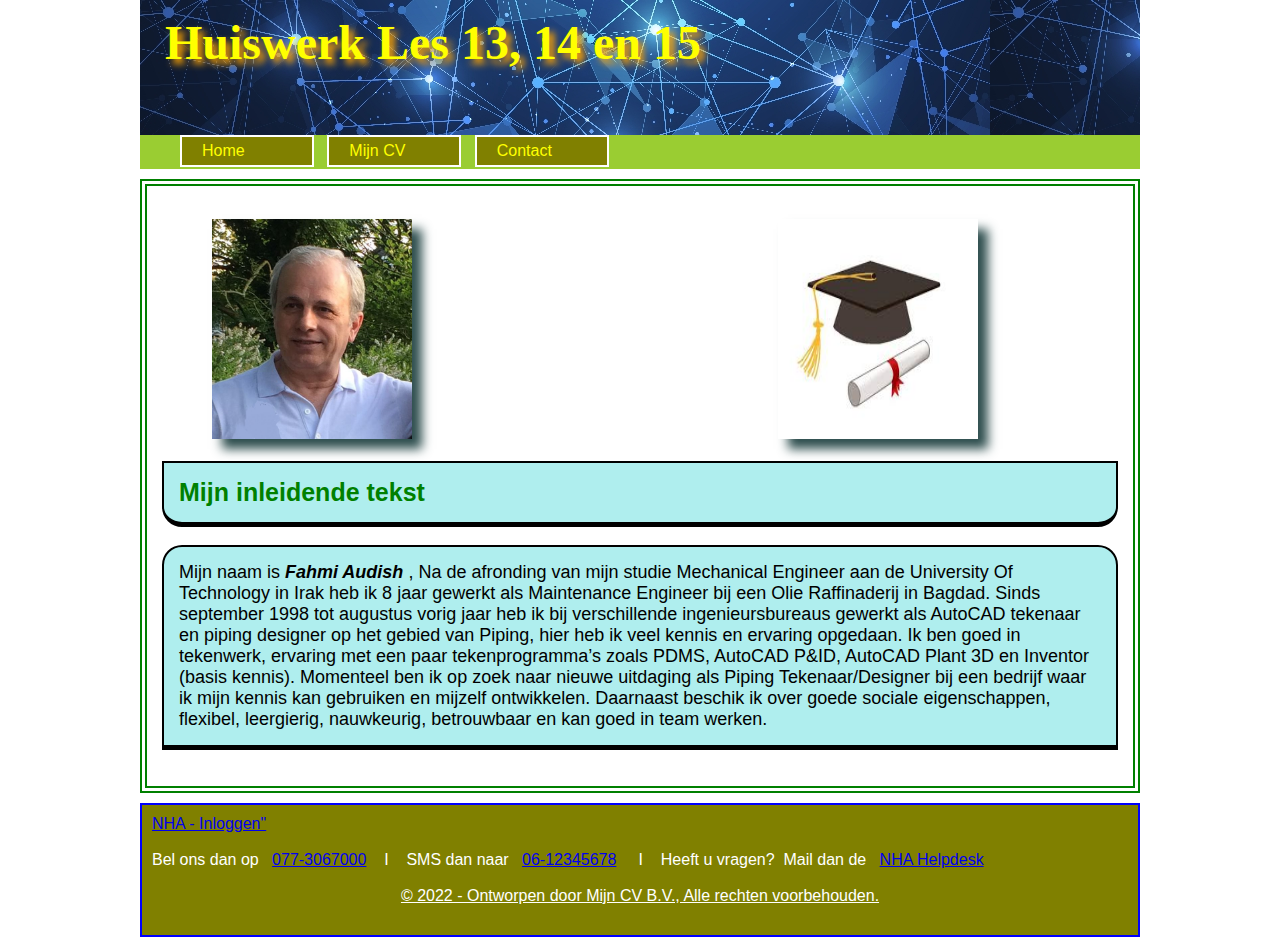
<file: index.html>
<!DOCTYPE HTML>
<html>
  <head>
    <meta charset="utf-8">
    <title>Webdesign Les 13-14-15</title>
    <link rel="stylesheet" href="css/main.css">

  </head>

  <body>
    <header>
    <h1>Huiswerk Les 13, 14 en 15</h1>
    </header>
    <nav>
      <ul>
        <li><a href="index.html">Home</a></li>&nbsp;&nbsp;
        <li><a href="mijncv.html">Mijn CV</a></li>&nbsp;&nbsp;
        <li><a href="contact.html">Contact</a></li>
      </ul>
    </nav>
    <section>
    <article>
      <br>
      <img src="image/F. Audish_1.png" alt="Mijn foto" title="F. Audish" width="200px" height="220px"> &nbsp;&nbsp;&nbsp;&nbsp;&nbsp;&nbsp;&nbsp;&nbsp;&nbsp;&nbsp;&nbsp;&nbsp;&nbsp;&nbsp;&nbsp;&nbsp;&nbsp;&nbsp;&nbsp;&nbsp;&nbsp;&nbsp;&nbsp;&nbsp;&nbsp;&nbsp;&nbsp;&nbsp;&nbsp;&nbsp;&nbsp;&nbsp;&nbsp;&nbsp;&nbsp;&nbsp;&nbsp;&nbsp;&nbsp;&nbsp;&nbsp;&nbsp;&nbsp;&nbsp;&nbsp;&nbsp;&nbsp;&nbsp;&nbsp;&nbsp;&nbsp;&nbsp;&nbsp;&nbsp;&nbsp;&nbsp;&nbsp;&nbsp;&nbsp;&nbsp;&nbsp;&nbsp;&nbsp;&nbsp;&nbsp;&nbsp;&nbsp;&nbsp;&nbsp;
      <img src="image/Achtergrond_2.png" alt="Mijn afstudering" title="F. Audish" width="200px" height="220px">
      <br><br>
      <h2>Mijn inleidende tekst</h2>
      <br>
      <p>
        Mijn naam is <i> <b>Fahmi Audish</b> </i>, Na de afronding van mijn studie Mechanical Engineer aan de University Of Technology in Irak heb ik 8 jaar gewerkt als Maintenance Engineer bij een Olie Raffinaderij in Bagdad.
        Sinds september 1998 tot augustus vorig jaar heb ik bij verschillende ingenieursbureaus gewerkt als AutoCAD tekenaar en piping designer op het gebied van Piping, hier heb ik veel kennis en ervaring opgedaan.
        Ik ben goed in tekenwerk, ervaring met een paar tekenprogramma’s zoals PDMS, AutoCAD P&ID, AutoCAD Plant 3D en Inventor (basis kennis). Momenteel ben ik op zoek naar nieuwe uitdaging als Piping Tekenaar/Designer bij een bedrijf waar ik mijn kennis kan gebruiken en mijzelf ontwikkelen.
        Daarnaast beschik ik over goede sociale eigenschappen, flexibel, leergierig, nauwkeurig, betrouwbaar en kan goed in team werken.
      </p>

    </article>
    </section>

    <footer>
      <div class="contact-nha">
      <a href="https://service.nha.nl/?utm_source=nha.nl&utm_medium=site&utm_content=button&_ga=2.214167060.2025583763.1667056786-1267869717.1663837843" target="_blank">
        NHA - Inloggen"</a>
      <br><br>
      Bel ons dan op &nbsp; <a class="telfoon" href="tel:+31773067000"> 077-3067000</a>&nbsp;&nbsp;&nbsp;&nbsp;I &nbsp;&nbsp;
      SMS dan naar &nbsp <a class="sms" href="sms:+31612345678"> 06-12345678</a>
      &nbsp;&nbsp;&nbsp;&nbsp;I &nbsp;&nbsp;
      Heeft u vragen?&nbsp; Mail dan de &nbsp <a class="email" href="mailto:info@nha.nl"> NHA Helpdesk </a>
      <br><br>
      </div>

      <div class="copyright">
      <u>&copy 2022 - Ontworpen door Mijn CV B.V., Alle rechten voorbehouden.</u>
      </div>
    </footer>
  </body>
</html>
</file>
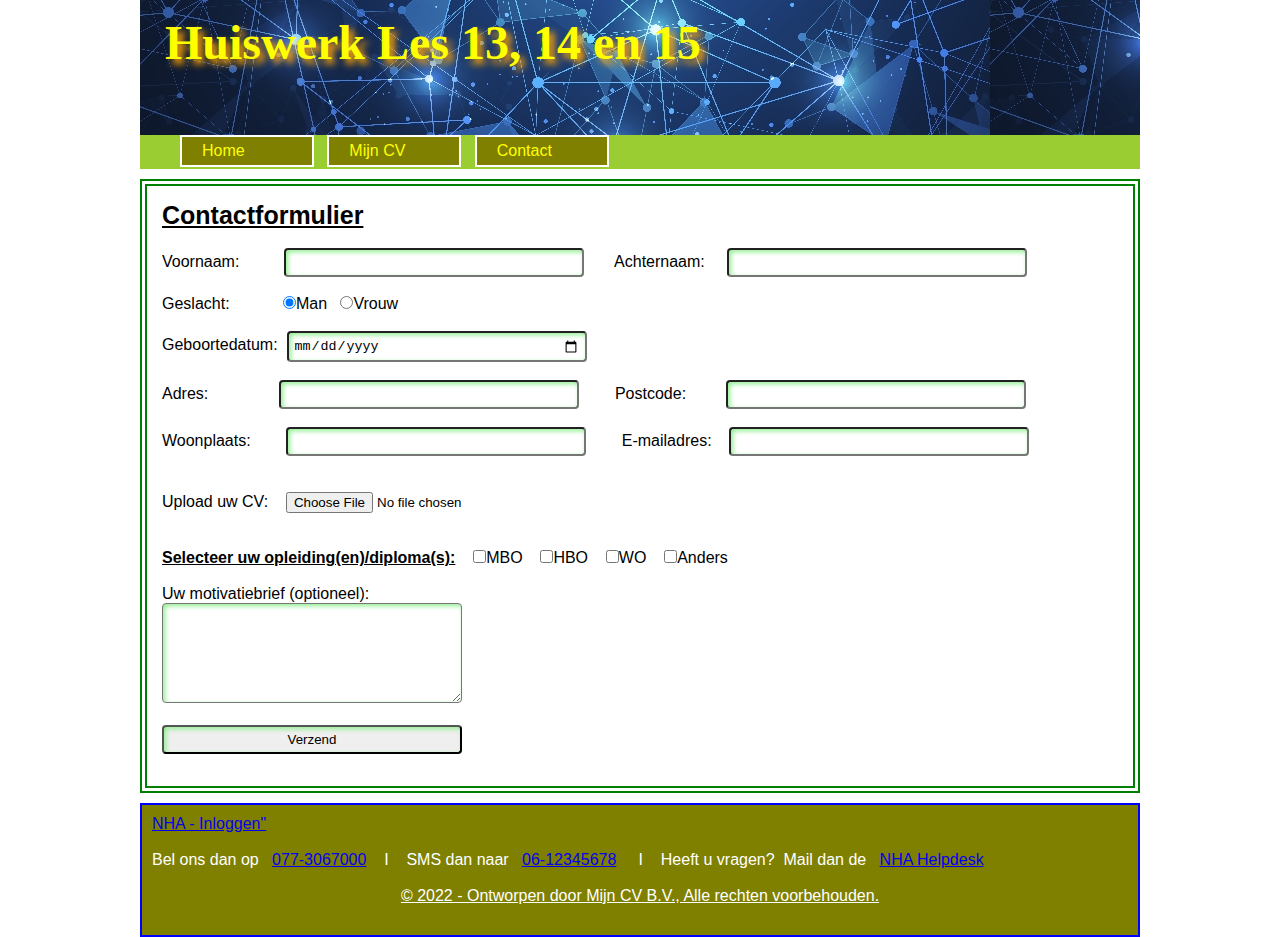
<file: contact.html>
<!DOCTYPE HTML>
<html>
  <head>
    <meta charset="utf-8">
    <title>Webdesign Les 13-14-15</title>
    <link rel="stylesheet" href="css/main.css">

  </head>

  <body>
    <header>
    <h1>Huiswerk Les 13, 14 en 15</h1>
    </header>
    <nav>
      <ul>
        <li><a href="index.html">Home</a></li>&nbsp;&nbsp;
        <li><a href="mijncv.html">Mijn CV</a></li>&nbsp;&nbsp;
        <li><a href="contact.html">Contact</a></li>
      </ul>
    </nav>
    <section>
      <form>
      <h3><u>Contactformulier</u></h3>
      <br>
      <label for="naam">Voornaam:</label>&nbsp;&nbsp;&nbsp;&nbsp;&nbsp;&nbsp;&nbsp;&nbsp;&nbsp;
      <input type="text" name="naam">
      &nbsp;&nbsp;&nbsp;&nbsp;&nbsp;
      <label for="naam">Achternaam: </label>&nbsp;&nbsp;&nbsp;
      <input type="text" name="naam">
      <br><br>
      <label for="naam">Geslacht:</label>&nbsp;&nbsp;&nbsp;&nbsp;&nbsp;&nbsp;&nbsp;&nbsp;&nbsp;&nbsp;&nbsp;
      <input type="radio" name="geslacht" value="man" checked>Man &nbsp;
      <input type="radio" name="geslacht" value="vrouw">Vrouw
      <br><br>
      <label for="date">Geboortedatum:</label>&nbsp;
      <input type="date" name="datum" max="2080-12-31">
      <br><br>
      <label for="adres">Adres:</label>&nbsp;&nbsp;&nbsp;&nbsp;&nbsp;&nbsp;&nbsp;&nbsp;&nbsp;&nbsp;&nbsp;&nbsp;&nbsp;&nbsp;&nbsp;
      <input type="text" name="adres">
      &nbsp;&nbsp;&nbsp;&nbsp;&nbsp;&nbsp;
      <label for="postcode">Postcode:</label>&nbsp;&nbsp;&nbsp;&nbsp;&nbsp;&nbsp;&nbsp;&nbsp;
      <input type="text" name="postcode">
      <br><br>
      <label for="woonplaats">Woonplaats:</label>&nbsp;&nbsp;&nbsp;&nbsp;&nbsp;&nbsp;&nbsp;
      <input type="text" name="woonplaats">&nbsp;&nbsp;&nbsp;&nbsp;&nbsp;&nbsp;&nbsp;

      <label for="email">E-mailadres:</label>&nbsp;&nbsp;&nbsp;
      <input type="text" name="E-mailadres">
      <br><br><br>
      <label for="mijncv">Upload uw CV:</label>&nbsp;&nbsp;&nbsp;
      <input type="file" name="mijncv">
      <br><br><br>
      <b><u>Selecteer uw opleiding(en)/diploma(s):</u></b>&nbsp;&nbsp;&nbsp;

      <input type="checkbox" name="onderwerpen" value="ja">MBO &nbsp;&nbsp;
      <input type="checkbox" name="onderwerpen" value="ja">HBO &nbsp;&nbsp;
      <input type="checkbox" name="onderwerpen" value="ja">WO &nbsp;&nbsp;
      <input type="checkbox" name="onderwerpen" value="ja">Anders
      <br><br>
      <label for="text">Uw motivatiebrief (optioneel):</label><br>
      <textarea name="bericht" maxlength="1200"></textarea>
      <br><br>
      <button type="submit" name="verzendknop">Verzend</button>

      </form>

    </section>

    <footer>
      <div class="contact-nha">
      <a href="https://service.nha.nl/?utm_source=nha.nl&utm_medium=site&utm_content=button&_ga=2.214167060.2025583763.1667056786-1267869717.1663837843" target="_blank">
        NHA - Inloggen"</a>
      <br><br>
      Bel ons dan op &nbsp; <a class="telfoon" href="tel:+31773067000"> 077-3067000</a>&nbsp;&nbsp;&nbsp;&nbsp;I &nbsp;&nbsp;
      SMS dan naar &nbsp <a class="sms" href="sms:+31612345678"> 06-12345678</a>
      &nbsp;&nbsp;&nbsp;&nbsp;I &nbsp;&nbsp;
      Heeft u vragen?&nbsp; Mail dan de &nbsp <a class="email" href="mailto:info@nha.nl"> NHA Helpdesk </a>
      <br><br>
      </div>

      <div class="copyright">
      <u>&copy 2022 - Ontworpen door Mijn CV B.V., Alle rechten voorbehouden.</u>
      </div>
    </footer>
  </body>
</html>
</file>
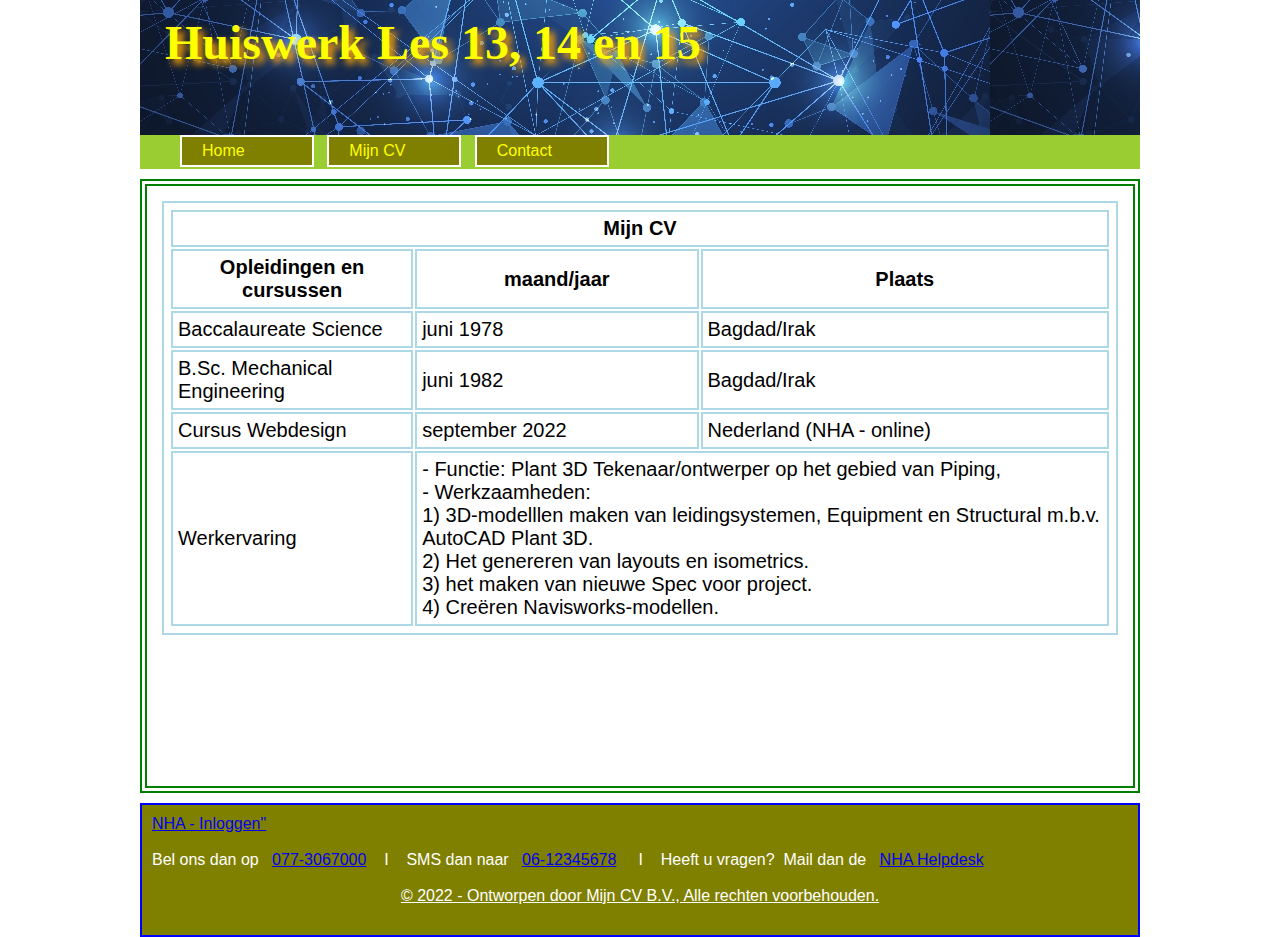
<file: mijncv.html>
<!DOCTYPE HTML>
<html>
  <head>
    <meta charset="utf-8">
    <title>Webdesign Les 13-14-15</title>
    <link rel="stylesheet" href="css/main.css">
  </head>

  <body>
    <header>
    <h1>Huiswerk Les 13, 14 en 15</h1>
    </header>
    <nav>
      <ul>
        <li><a href="index.html">Home</a></li>&nbsp;&nbsp;
        <li><a href="mijncv.html">Mijn CV</a></li>&nbsp;&nbsp;
        <li><a href="contact.html">Contact</a></li>
      </ul>
    </nav>
    <section>

      <table>
      <tr>
        <th colspan="3"><p1>Mijn CV</p1></th>
      </tr>
      <tr>
        <th><p1>Opleidingen en cursussen</p1></th>
        <th><p2>maand/jaar</p2></th>
        <th><p3>Plaats</p3></th>
      </tr>
      <tr>
        <td><p4>Baccalaureate Science</p4></td>
        <td><p5>juni 1978</p5></td>
        <td><p6>Bagdad/Irak</p6></td>
      </tr>
      <tr>
        <td><p7>B.Sc. Mechanical Engineering</p7></td>
        <td><p8>juni 1982</p8></td>
        <td><p9>Bagdad/Irak</p9></td>
      </tr>
      <tr>
        <td><p10>Cursus Webdesign</p10></td>
        <td><p11>september 2022</p11></td>
        <td><p12>Nederland (NHA - online)</p12></td>
      </tr>
      <tr>
        <td rowspan="2"><p13>Werkervaring</p13></td>
        <td colspan="2"><p14>- Functie: Plant 3D Tekenaar/ontwerper op het gebied van Piping,<br> - Werkzaamheden:<br> 1) 3D-modelllen maken van leidingsystemen, Equipment en Structural m.b.v. AutoCAD Plant 3D.<br> 2) Het genereren van layouts en isometrics.<br> 3) het maken van nieuwe Spec voor project.<br> 4) Creëren Navisworks-modellen.</p14></td>
        </tr>

    </table>






    <article>


    </article>
    </section>

    <footer>
      <div class="contact-nha">
      <a href="https://service.nha.nl/?utm_source=nha.nl&utm_medium=site&utm_content=button&_ga=2.214167060.2025583763.1667056786-1267869717.1663837843" target="_blank">
        NHA - Inloggen"</a>
      <br><br>
      Bel ons dan op &nbsp; <a class="telfoon" href="tel:+31773067000"> 077-3067000</a>&nbsp;&nbsp;&nbsp;&nbsp;I &nbsp;&nbsp;
      SMS dan naar &nbsp <a class="sms" href="sms:+31612345678"> 06-12345678</a>
      &nbsp;&nbsp;&nbsp;&nbsp;I &nbsp;&nbsp;
      Heeft u vragen?&nbsp; Mail dan de &nbsp <a class="email" href="mailto:info@nha.nl"> NHA Helpdesk </a>
      <br><br>
      </div>

      <div class="copyright">
      <u>&copy 2022 - Ontworpen door Mijn CV B.V., Alle rechten voorbehouden.</u>
      </div>
    </footer>
  </body>
</html>
</file>
<file: css/main.css>
* {
  margin: 0px auto;
  padding: 0px auto;
}
p {
  font-family: Arial, sans-serif;
  font-size: 18px;
}
body {
  width: 1000px;
  font-family: Verdana, Arial, Helvetica, sans-serif;
  background-color: white;
}
header {
  background: url('../image/Achtergrond_1.png');
  width: 1000px;
  height: 135px;
}
header h1 {
  font-size: 300%;
  font-family: Georgia, "Times New Roman", Times, serif;
  color: yellow;
  text-align: left;
  text-shadow: 5px 5px 7px orange;
  padding-left: 25px;
  padding-top: 15px;
}
ul{
  background: #9ACD32;
  height: 34px;
}
ul li{
  background: #808000;
  width: 120px;
  padding: 5px;
  border: solid 2px white;
  display: inline-block;
}
ul li a{
  color: yellow;
  text-decoration: none;
  margin: 15px;
}
ul li a:hover {
  color: #0000FF;
  background-color: orange;
}
h2 {
  font-size: 35px;
}
section {
  padding: 15px;
  margin-top: 10px;
  margin-bottom: 10px;
  border: double 7px green;
  height: 570px;
}
p {
  border: 2px solid black;
  border-radius: 20px 20px 0px 0px;
  padding: 15px;
  background-color: #AFEEEE;
  border-bottom-width: thick;

}
article h2 {
  border: 2px solid black;
  border-radius: 0px 0px 20px 20px;
  padding: 15px;
  background-color: #AFEEEE;
  color: green;
  border-bottom-width: thick;
}
article img {
  box-shadow: 10px 10px 10px #2F4F4F;
  display: inline-block;
}
footer {
  border: 2px solid blue;
  background-color: #808000;
  height: 110px;
  color: white;
  padding: 10px;
}
a:hover {
  color: yellow;
}
a:active {
  color: red;
}
.copyright {
  text-align: center;
}

table, th, td {
  border: 2px solid lightblue;
  font-size: 20px;
  padding: 5px;
}
h2{
  font-size: 25px;
}
h3{
  font-size: 25px;
}

input[type="text"], input[type="date"], input[type="email"],
textarea, button{
  padding: 5px;
  width: 300px;
  box-sizing: border-box;
  border-radius: 4px; box-shadow: inset 2px 2px 5px lightgreen;
}
textarea{
  padding: 5px 5px;
  height: 100px;
}
button:hover{
  color: green;
  background-color: lightblue;
  text-decoration: none;
}
button:active{
  background-color: purple;
  color: white;
  border-radius: 4px;
  box-shadow: inset 2px 2px 5px lightblue;
  font-weight: bold;
}
img {
  display: block;
  margin-left: 50px;
}
</file>
